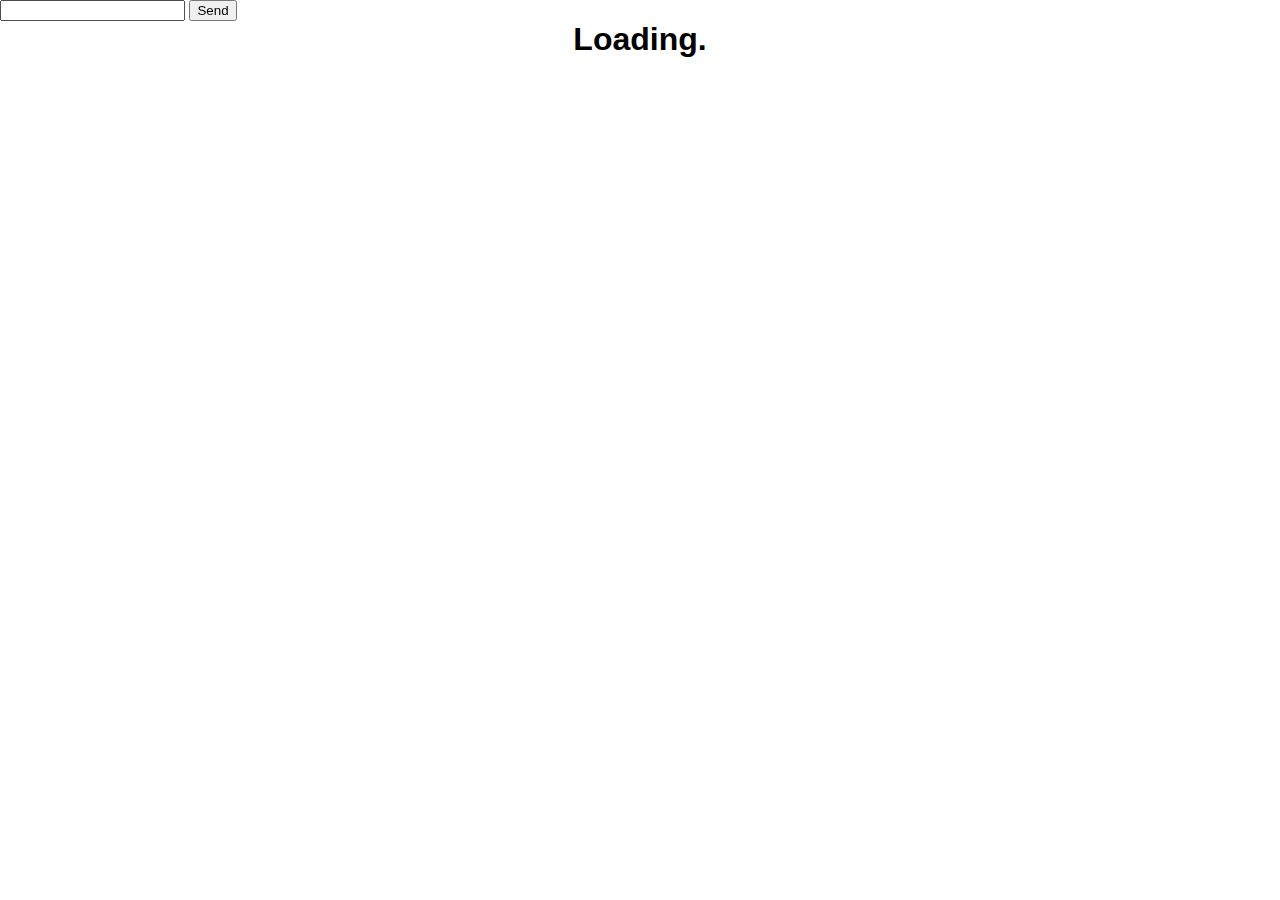
<file: index.html>
<!DOCTYPE html>
<html lang="en">
<head>
	<meta charset="UTF-8">
	<title>Document</title>
	<link rel="stylesheet" href="./css/style.css">
</head>
<body>
	<div id="ui">
		<input id="search-field" type="text">
		<button id="search-btn">Send</button>
	</div>
	<div id="view">
		<div>
			<h1>Loading.</h1>
			<p id="loading-message"></p>
		</div>
	</div>
	<script src='script.js' type="module"></script>
</body>
</html>
</file>
<file: css/style.css>
html,body{
	width:100%;
	height: 100%;
	font-family: Arial,sans-serif;
	margin:0;
	padding: 0;
}


#view{
	display: flex;
	flex-wrap: wrap;
	justify-content: center;
}

.source,section{
	display: flex;
	width: calc(1920px / 7);
	padding:20px;
	margin: 5px;
	background: #ecf0f1;
	color:#34495e;
	text-decoration: none;
	flex-direction: column;
}

section .content{
	flex-grow: 2;
}

.content img {
	width: 100%;
}

section a {
	padding:20px;
	background: #e74c3c;
	color:#ffffff;
	text-align: center;
	text-decoration: none;
}

#ui {
	position: fixed;
	transition: 0.5s;
}

.hide {
	transform: translateY(-50px);
}
</file>
